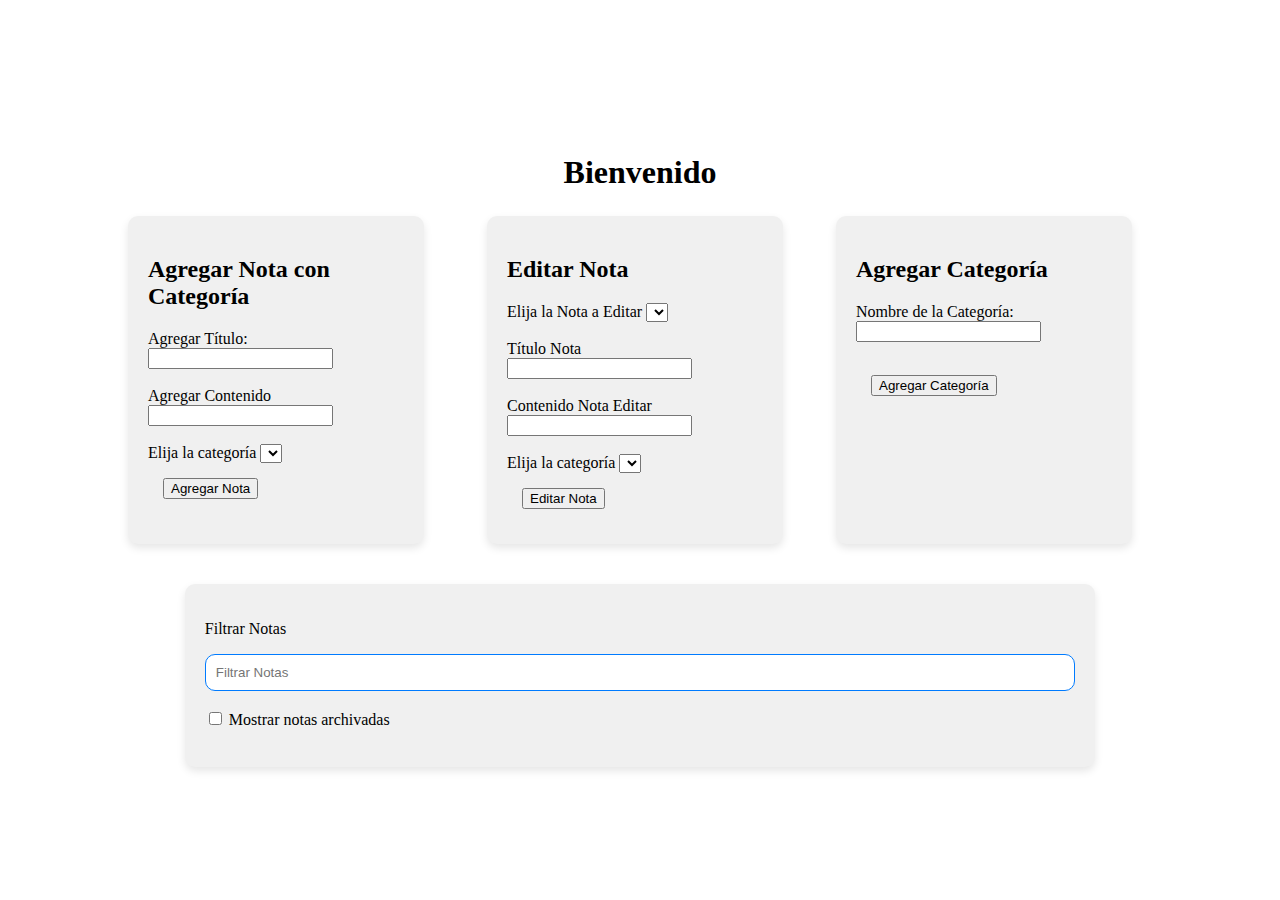
<file: Frontend/Prueba WEB/Index/index.html>
<!DOCTYPE html>
<html lang="en">

<head>
    <meta charset="UTF-8">
    <meta name="viewport" content="width=device-width, initial-scale=1.0">
    <title>Inicio</title>
    <link rel="stylesheet" href="index.css">
</head>

<body>
    <h1>Bienvenido</h1>
    <div id="cont-AgregarEditar">
        <div id="formularios">
            <div id="div-agregarNotas">
                <form id="formulario-nota">
                    <h2>Agregar Nota con Categoría</h2>
                    <label for="tituloNota">Agregar Título:</label>
                    <input type="text" name="tituloNota" id="tituloNota"><br><br>
                    <label for="contenidoNota">Agregar Contenido</label>
                    <input name="contenidoNota" id="contenidoNota"></input><br><br>
                    <label for="categoria">Elija la categoría</label>
                    <select id="categoria"></select><br>
                    <button id="button" type="button" onclick="agregarNota()">Agregar Nota</button>
                </form>
            </div>
            <div id="div-editarNota">
                <form id="formulario-Editarnota">
                    <h2>Editar Nota</h2>
                    <label for="notas">Elija la Nota a Editar</label>
                    <select id="notas"></select><br><br>
                    <label for="tituloNotaEditar">Título Nota</label>
                    <input type="text" id="tituloNotaEditar" name="tituloNotaEditar"><br><br>
                    <label for="contenidoNotaEditar">Contenido Nota Editar</label>
                    <input type="text" id="contenidoNotaEditar" name="contenidoNotaEditar"><br><br>
                    <label for="categoria">Elija la categoría</label>
                    <select id="categoriaEditar"></select><br>
                    <button id="button" onclick="editarNota(event)">Editar Nota</button>
                </form>
            </div>
            <div id="div-agregarCategoria">
                <form id="formulario-categoria">
                    <h2>Agregar Categoría</h2>
                    <label for="nombreCategoria">Nombre de la Categoría:</label>
                    <input type="text" name="nombreCategoria" id="nombreCategoria"><br><br>
                    <button id="button" type="button" onclick="agregarCategoria(event)">Agregar Categoría</button>
                </form>
            </div>
        </div>
        <div id="buscador">
            <form form="buscar">
                <p>Filtrar Notas</p>
                <input type="text" class="buscarNota" id="buscarNota" oninput="mostrarNotas()"
                    placeholder="Filtrar Notas"><br><br>
                <input type="checkbox" id="chkArchivadas" onchange="mostrarNotas()">
                <label for="chkArchivadas">Mostrar notas archivadas</label><br><br>
                <div id="listNotas"></div>
            </form>
        </div>
    </div>
    <script src="index.js"></script>
</body>

</html>
</file>
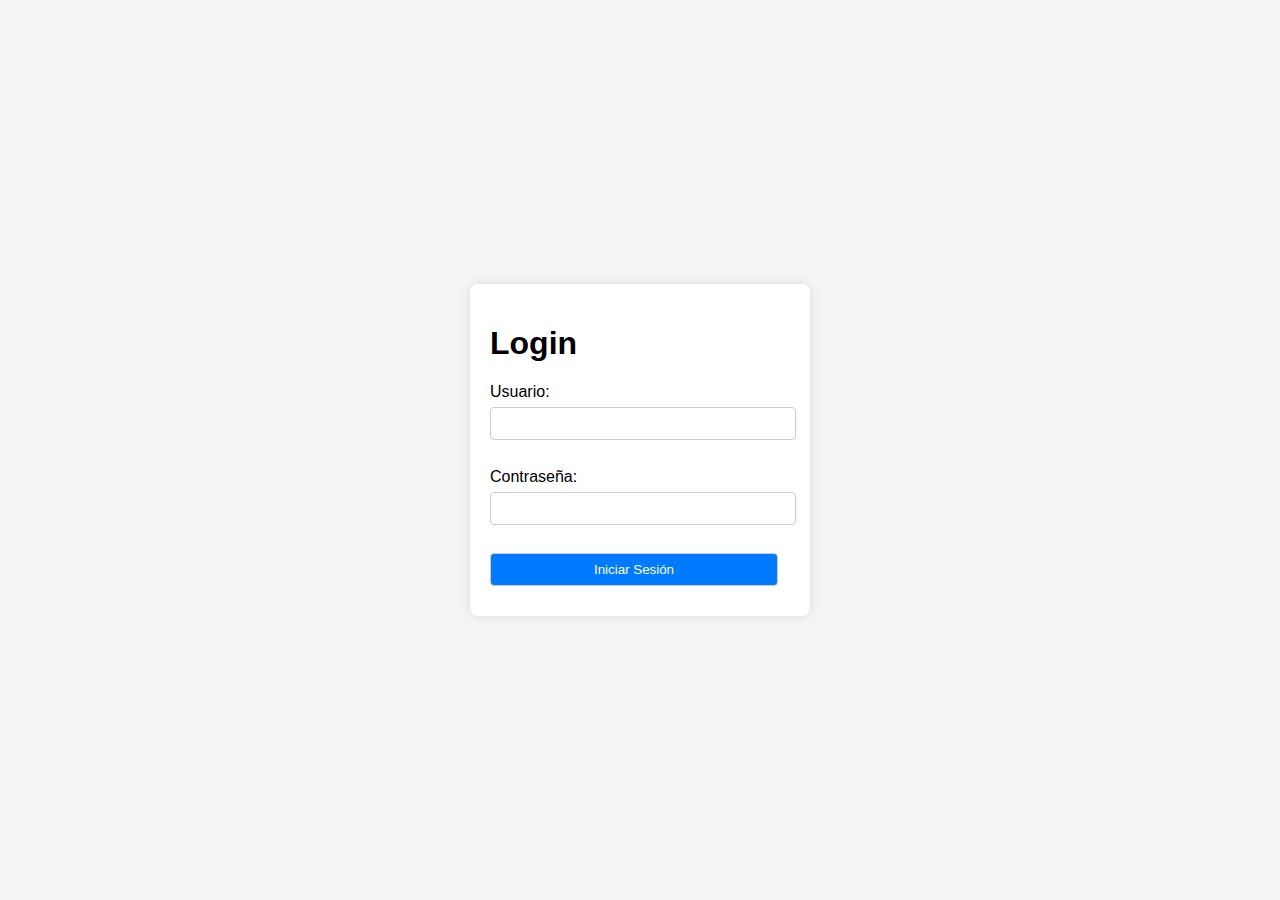
<file: Frontend/Prueba WEB/Login/login.html>
<!DOCTYPE html>
<html lang="en">
<head>
    <meta charset="UTF-8">
    <meta name="viewport" content="width=device-width, initial-scale=1.0">
    <title>Login y Registro</title>
    <link rel="stylesheet" href="login.css">
</head>
<body>
    
    <form id="loginForm">
        <h1>Login</h1>
        <label for="loginUsername">Usuario:</label>
        <input type="text" id="loginUsername" name="username"><br><br>
        <label for="loginPassword">Contraseña:</label>
        <input type="text" id="loginPassword" name="password"><br><br>
        <button type="submit">Iniciar Sesión</button>
    </form>
    <script src="login.js"></script>
</body>
</html>
</file>
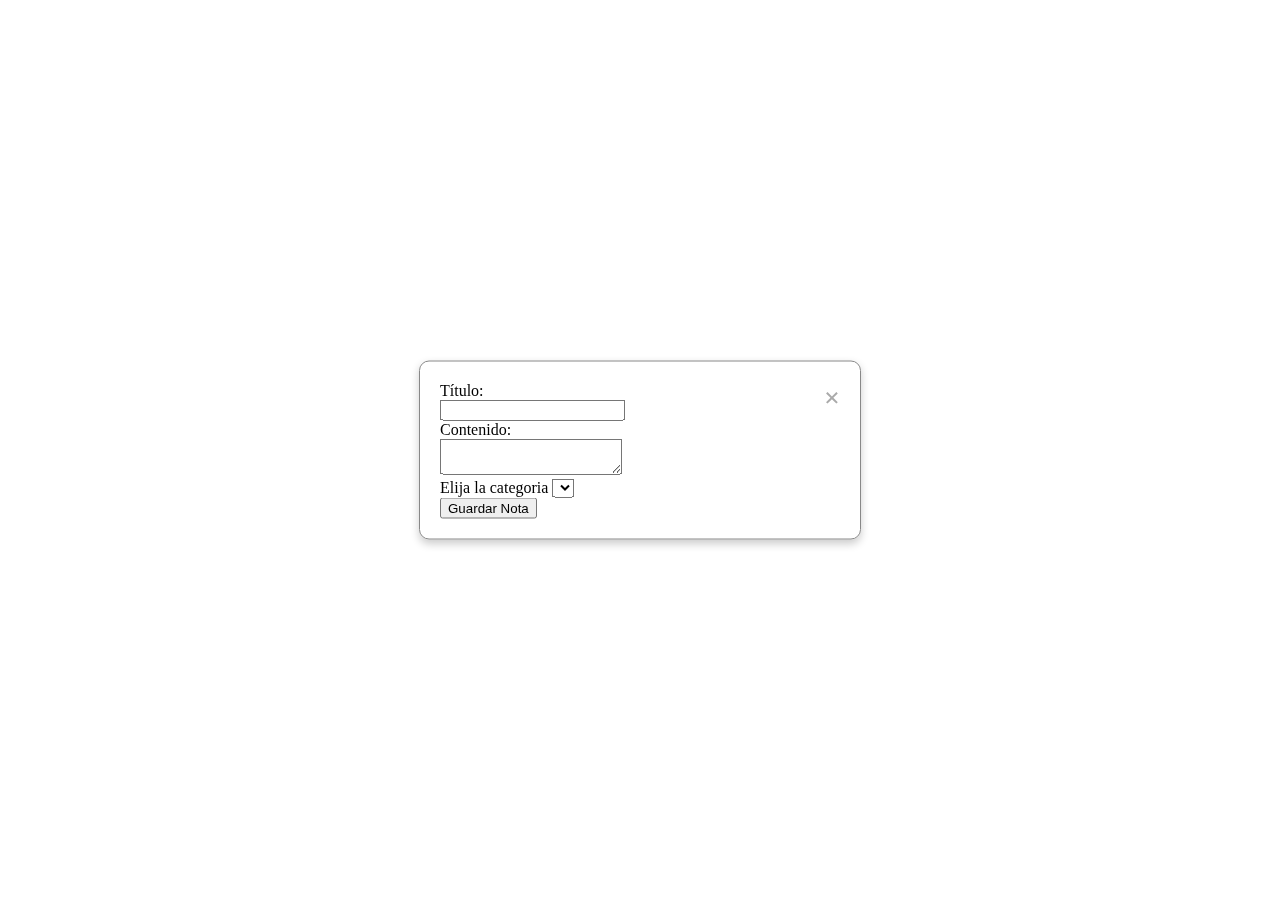
<file: Frontend/Prueba WEB/Modal/modalAgregarNota.html>
<!DOCTYPE html>
<html lang="en">

<head>
    <meta charset="UTF-8">
    <meta name="viewport" content="width=device-width, initial-scale=1.0">
    <title>Modal</title>

    <style>
        /* Estilos para el modal */
        .modal-content {
            background-color: rgba(255, 255, 255, 0.9);
            border-radius: 10px;
            padding: 20px;
            border: 1px solid #888;
            width: 80%;
            max-width: 400px;
            /* Ajusta el ancho máximo según tus necesidades */
            box-shadow: 0 4px 8px rgba(0, 0, 0, 0.2);
            position: fixed;
            top: 50%;
            left: 50%;
            transform: translate(-50%, -50%);
            margin: 0 auto;
            /* Centra horizontalmente */
        }

        /* Resto del CSS sigue igual */
        .close {
            color: #aaa;
            float: right;
            font-size: 28px;
            font-weight: bold;
            cursor: pointer;
        }

        .close:hover,
        .close:focus {
            color: black;
            text-decoration: none;
        }
    </style>
</head>

<body>
    <!-- Contenido del modal -->
    <div class="modal-content">
        <form onsubmit="guardarNota(); return false;">
            <span class="close" onclick="cerrarFormulario()">&times;</span>
            <label for="titulo">Título:</label><br>
            <input type="text" id="titulo"><br>
            <label for="contenido">Contenido:</label><br>
            <textarea id="contenido"></textarea><br>
            <label for="categoria">Elija la categoria</label>
            <select id="categoria"></select><br>
            <button type="submit" id="guardarNota">Guardar Nota</button>
        </form>
    </div>

</body>

</html>
</file>
<file: Frontend/Prueba WEB/Index/index.css>
body {
    margin: 0;
    padding: 0;
    display: flex;
    flex-direction: column;
    align-items: center;
    justify-content: center;
    min-height: 100vh;
}

h1 {
    margin-bottom: 25px;
}

#cont-AgregarEditar {
    display: flex;
    flex-direction: column;
    align-items: center;
    width: 80%;
}

#formularios {
    display: flex;
    justify-content: space-between;
    width: 100%;
    margin-bottom: 20px;
}

#div-agregarNotas,
#div-editarNota,
#div-agregarCategoria { /* Agregado el nuevo formulario */
    background-color: #f0f0f0;
    border-radius: 10px;
    padding: 20px;
    box-shadow: 0 4px 8px rgba(0, 0, 0, 0.1);
    width: 25%; /* Ajusta el ancho según sea necesario */
    margin-bottom: 20px;
}

#div-editarNota {
    margin-left: 10px;
}

#buscador {
    background-color: #f0f0f0;
    border-radius: 10px;
    padding: 20px;
    box-shadow: 0 4px 8px rgba(0, 0, 0, 0.1);
    width: 85%; /* Ajustado para ser más ancho */
}

.buscarNota {
    width: 100%;
    box-sizing: border-box;
    padding: 10px;
    border: 1px solid #ccc;
    border-radius: 10px;
    border: 1px solid #007bff;
}

#listNotas {
    display: flex;
    flex-wrap: wrap;
    gap: 10px;
}

.nota {
    border: 1px solid #ccc;
    padding: 10px;
    width: auto;
    box-shadow: 2px 2px 5px rgba(0, 0, 0, 0.1);
    border-radius: 8px;
    margin-bottom: 10px;
    margin-left: 5px;
}

.nota p {
    margin: 0;
    margin-right: 10px;
}

#button {
    margin: 15px;
}
#div-agregarCategoria{
    margin-right: 20px;
}
</file>
<file: Frontend/Prueba WEB/Login/login.css>
body {
    font-family: Arial, sans-serif;
    background-color: #f4f4f4;
    margin: 0;
    padding: 0;
    display: flex;
    justify-content: center;
    align-items: center;
    height: 100vh;
}

p{
    text-align: center;
}

form {
    background-color: #fff;
    padding: 20px;
    border-radius: 8px;
    box-shadow: 0 0 10px rgba(0, 0, 0, 0.1);
    width: 300px;
}

form label {
    display: block;
    margin-bottom: 6px;
}

form input[type="text"],
form input[type="password"],
form button[type="submit"] {
    width: calc(100% - 12px);
    padding: 8px;
    margin-bottom: 10px;
    border: 1px solid #ccc;
    border-radius: 4px;
}

form button[type="submit"] {
    background-color: #007bff;
    color: white;
    cursor: pointer;
    transition: background-color 0.3s ease;
}

form button[type="submit"]:hover {
    background-color: #0056b3;
}
#loginForm {
    margin: 60px;
}
</file>
